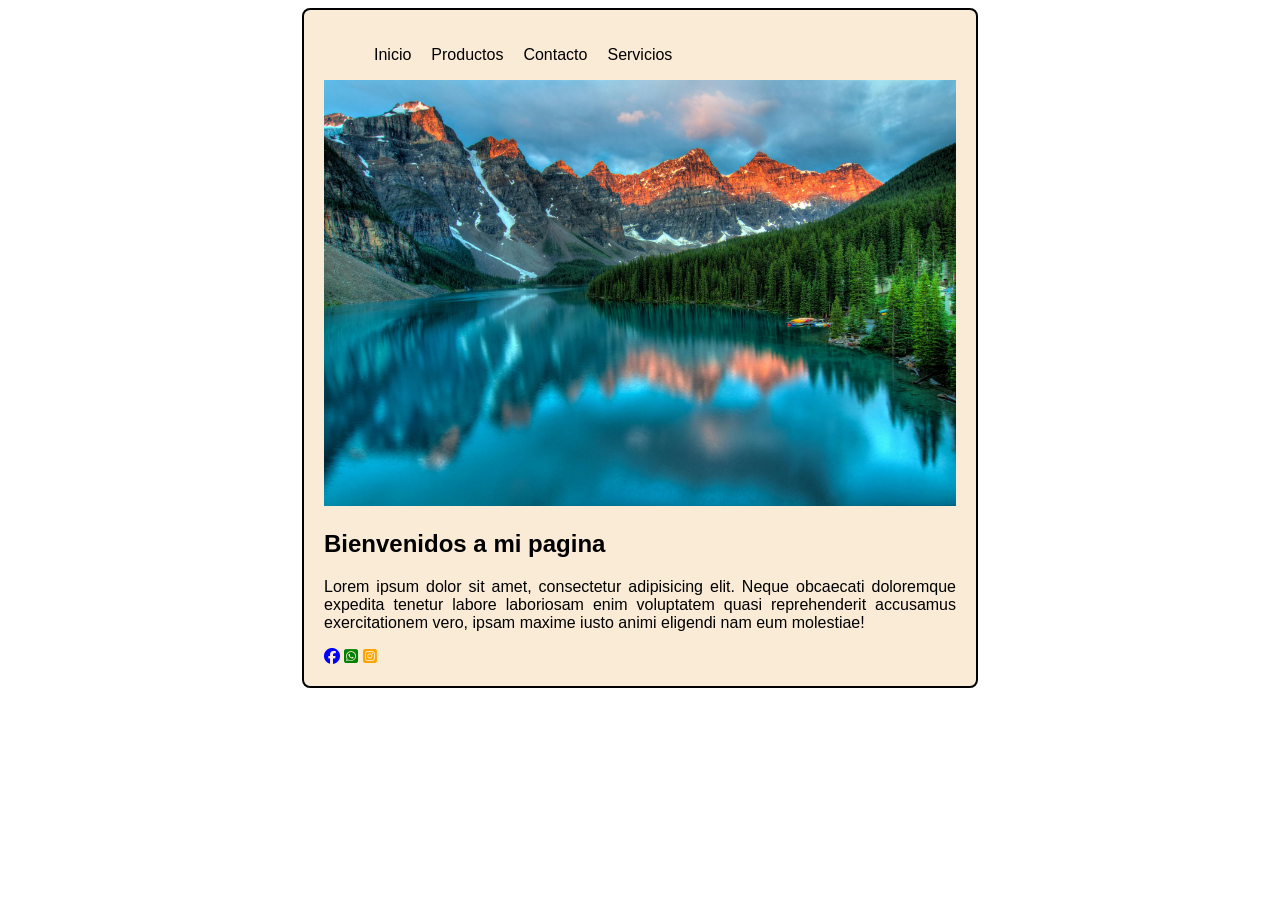
<file: index.html>
<!DOCTYPE html>
<html lang="en">

<head>
    <meta charset="UTF-8">
    <meta name="viewport" content="width=device-width, initial-scale=1.0">
    <link rel="stylesheet" href="https://cdnjs.cloudflare.com/ajax/libs/font-awesome/6.5.1/css/all.min.css">
    <link rel="stylesheet" href="css/styles.css">
    <title>Css</title>
</head>

<body>

    <div class="container">
        <header>
            <nav class="menu">
                <ul>
                    <li><a href="#">Inicio</a></li>
                    <li><a href="view/productos.html">Productos</a></li>
                    <li><a href="contacto.html">Contacto</a></li>
                    <li><a href="view/servicios.html">Servicios</a></li>
                </ul>
            </nav>
        </header>
        <main>
            <img src="image/imagen-prueba.jpg" alt="Imagen no disponible">

            <div class="paragraph">
                <h2>Bienvenidos a mi pagina</h2>

                <p>Lorem ipsum dolor sit amet, consectetur adipisicing elit.
                    Neque obcaecati doloremque expedita tenetur labore laboriosam
                    enim voluptatem quasi reprehenderit accusamus exercitationem vero,
                    ipsam maxime iusto animi eligendi nam eum molestiae!
                </p>
            </div>
        </main>
        <footer>
            <a href=""><i class="fa-brands fa-facebook fb"></i></a>
            <a href="https://api.whatsapp.com/send/?phone=573022812788&text=Hola%2C+necesito+informaci%C3%B3n&type=phone_number&app_absent=0"><i class="fa-brands fa-square-whatsapp wp"></i></a>
            <a href=""><i class="fa-brands fa-square-instagram ig"></i></a>
        </footer>
    </div>

</body>

</html>
</file>
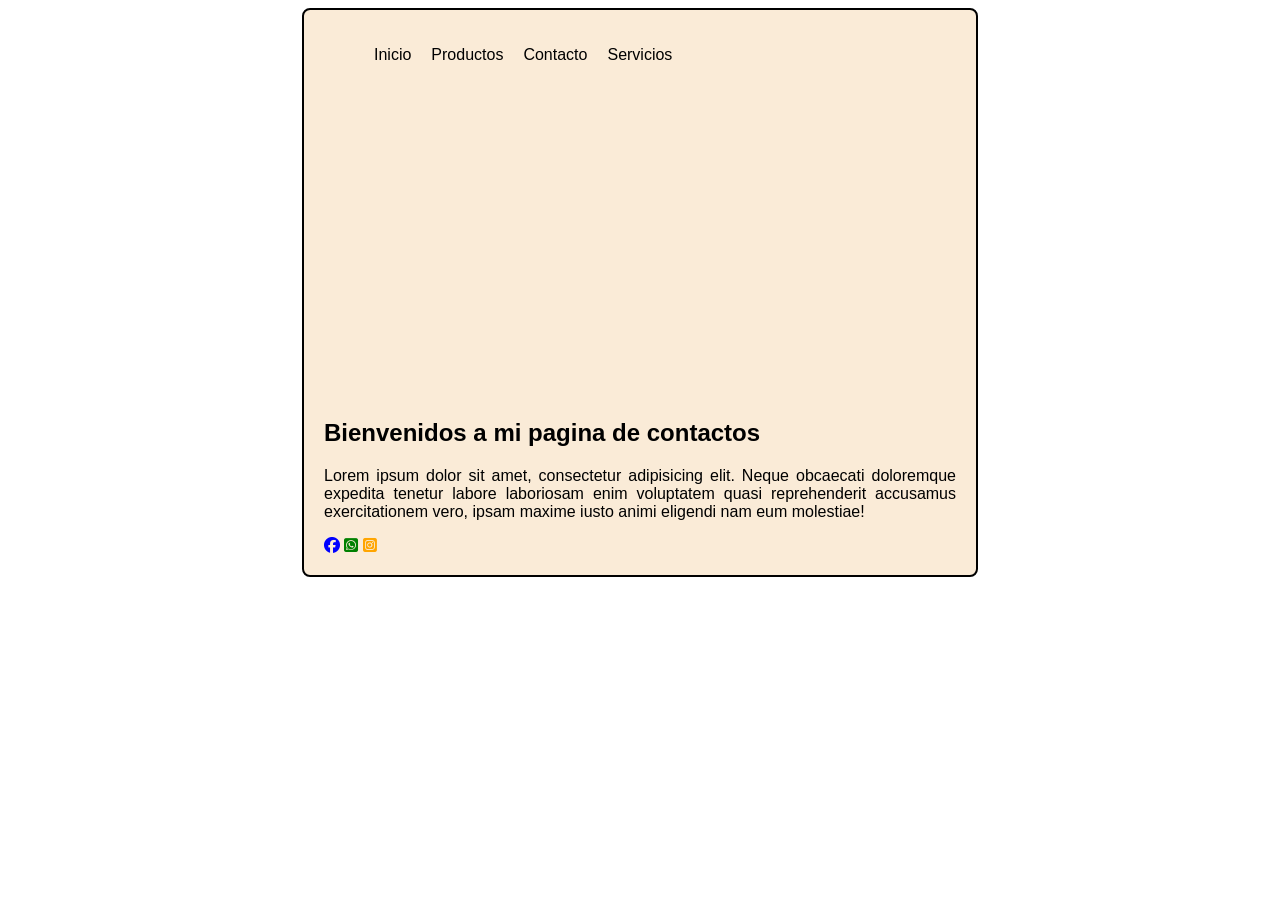
<file: view/contacto.html>
<!DOCTYPE html>
<html lang="en">

<head>
    <meta charset="UTF-8">
    <meta name="viewport" content="width=device-width, initial-scale=1.0">
    <link rel="stylesheet" href="https://cdnjs.cloudflare.com/ajax/libs/font-awesome/6.5.1/css/all.min.css">
    <link rel="stylesheet" href="../css/styles.css">
    <title>Document</title>
</head>

<body>

    <div class="container">
        <header>
            <nav class="menu">
                <ul>
                    <li><a href="../index.html">Inicio</a></li>
                    <li><a href="productos.html">Productos</a></li>
                    <li><a href="#">Contacto</a></li>
                    <li><a href="servicios.html">Servicios</a></li>

                </ul>
            </nav>
        </header>
        <main>
            
            <iframe width="560" height="315" src="https://www.youtube.com/embed/IxX_QHay02M?si=FXt3gmivmlMYWUuU" 
            title="YouTube video player" frameborder="0" allow="accelerometer; autoplay; clipboard-write; encrypted-media; gyroscope; picture-in-picture; web-share" 
            referrerpolicy="strict-origin-when-cross-origin" allowfullscreen>
            </iframe>

            <div class="paragraph">
                <h2>Bienvenidos a mi pagina de contactos</h2>

                <p>Lorem ipsum dolor sit amet, consectetur adipisicing elit.
                    Neque obcaecati doloremque expedita tenetur labore laboriosam
                    enim voluptatem quasi reprehenderit accusamus exercitationem vero,
                    ipsam maxime iusto animi eligendi nam eum molestiae!
                </p>
            </div>
        </main>

        <footer>
            <a href=""><i class="fa-brands fa-facebook fb"></i></a>
            <a href="https://api.whatsapp.com/send/?phone=573022812788&text=Hola%2C+necesito+informaci%C3%B3n&type=phone_number&app_absent=0"><i class="fa-brands fa-square-whatsapp wp"></i></a>
            <a href=""><i class="fa-brands fa-square-instagram ig"></i></a>
        </footer>
    </div>

</body>

</html>
</file>
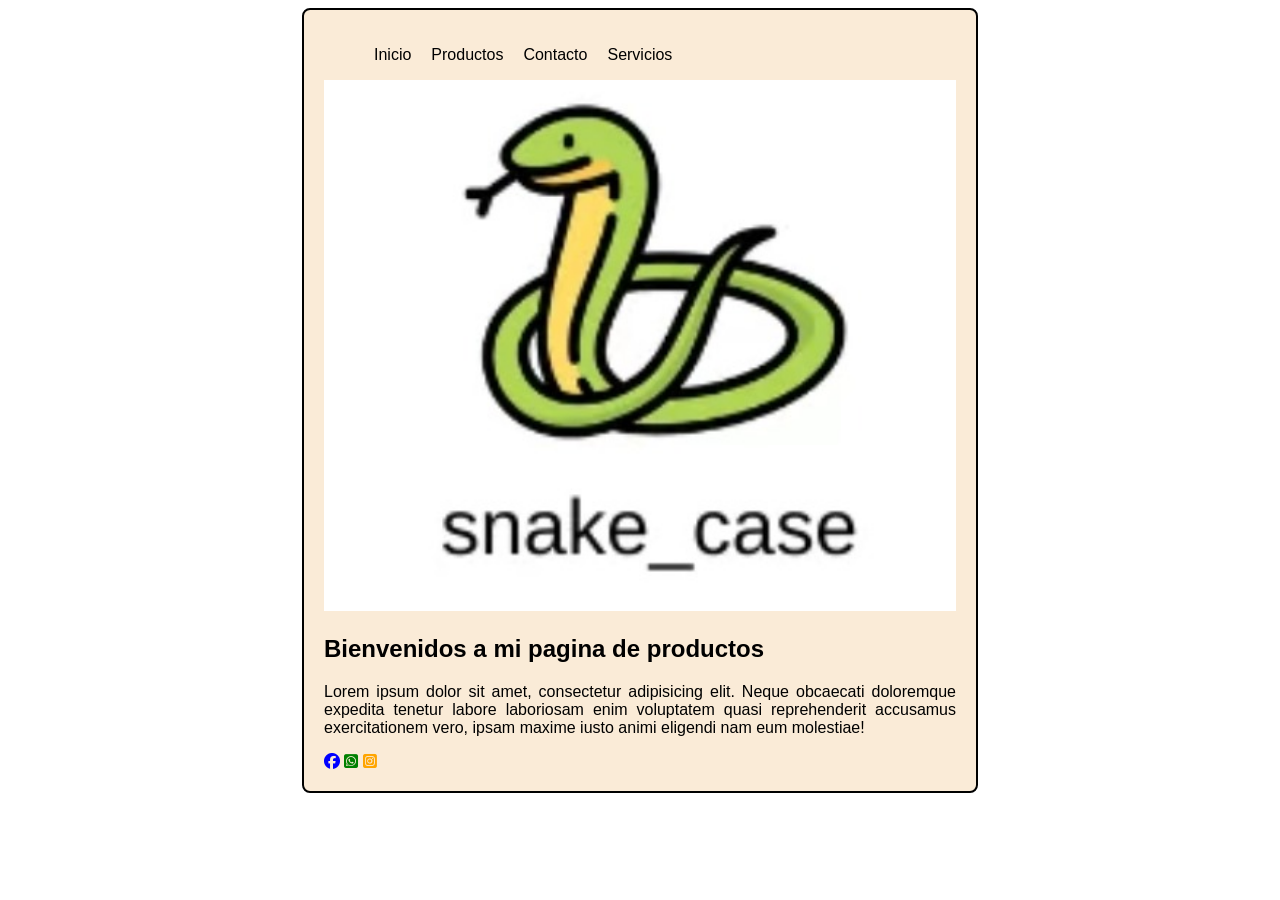
<file: view/productos.html>
<!DOCTYPE html>
<html lang="en">
<head>
    <meta charset="UTF-8">
    <meta name="viewport" content="width=device-width, initial-scale=1.0">
    <link rel="stylesheet" href="https://cdnjs.cloudflare.com/ajax/libs/font-awesome/6.5.1/css/all.min.css">
    <link rel="stylesheet" href="../css/styles.css">
    <title>Css</title>
</head>
<body>

    <div class="container">
        <header>
            <nav class="menu">
                <ul>
                    <li><a href="../index.html">Inicio</a></li>
                    <li><a href="#">Productos</a></li>
                    <li><a href="contacto.html">Contacto</a></li>
                    <li><a href="servicios.html">Servicios</a></li>
                </ul>
            </nav>
        </header>
        <main>

            <img src="../image/imagen-snake-case.jpeg" alt="Imagen no disponible">

            <div class="paragraph">
                <h2>Bienvenidos a mi pagina de productos</h2>
    
                <p>Lorem ipsum dolor sit amet, consectetur adipisicing elit. 
                Neque obcaecati doloremque expedita tenetur labore laboriosam 
                enim voluptatem quasi reprehenderit accusamus exercitationem vero, 
                ipsam maxime iusto animi eligendi nam eum molestiae!
                </p>
            </div>
        </main>
        
        <footer>
            <a href=""><i class="fa-brands fa-facebook fb"></i></a>
            <a href="https://api.whatsapp.com/send/?phone=573022812788&text=Hola%2C+necesito+informaci%C3%B3n&type=phone_number&app_absent=0"><i class="fa-brands fa-square-whatsapp wp"></i></a>
            <a href=""><i class="fa-brands fa-square-instagram ig"></i></a>
        </footer>
    </div>
    
</body>
</html>
</file>
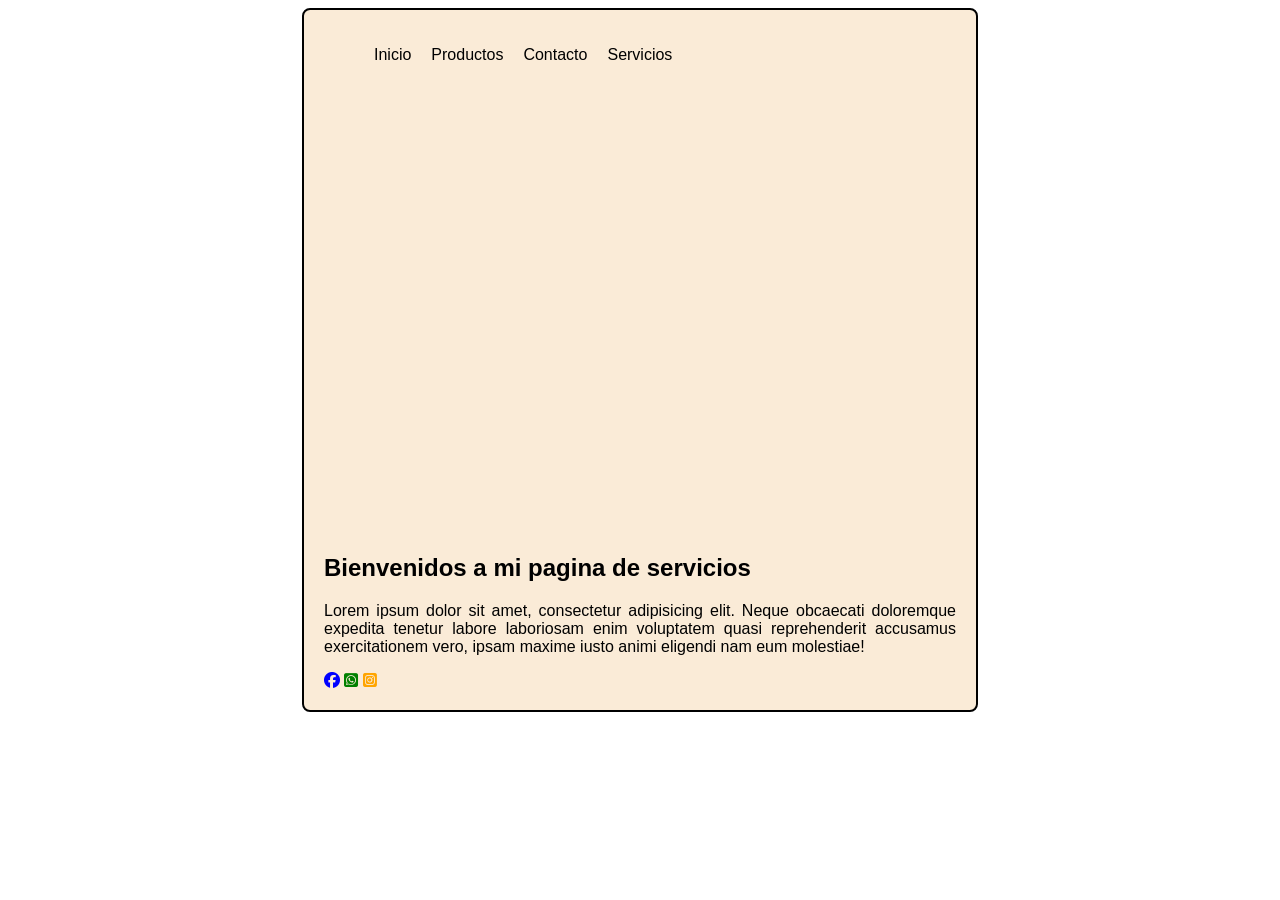
<file: view/servicios.html>
<!DOCTYPE html>
<html lang="en">

<head>
    <meta charset="UTF-8">
    <meta name="viewport" content="width=device-width, initial-scale=1.0">
    <link rel="stylesheet" href="https://cdnjs.cloudflare.com/ajax/libs/font-awesome/6.5.1/css/all.min.css">
    <link rel="stylesheet" href="../css/styles.css">
    <title>Document</title>
</head>

<body>

    <div class="container">
        <header>
            <nav class="menu">
                <ul>
                    <li><a href="../index.html">Inicio</a></li>
                    <li><a href="productos.html">Productos</a></li>
                    <li><a href="contacto.html">Contacto</a></li>
                    <li><a href="#">Servicios</a></li>
                </ul>
            </nav>
        </header>

        <main>

            <iframe src="https://www.google.com/maps/embed?pb=!1m14!1m12!1m3!1d5394.99121477261!2d-73.59474273224686!3d8.315720237302445!2m3!1f0!2f0!3f0!3m2!1i1024!2i768!4f13.1!5e0!3m2!1ses!2sco!4v1773434202041!5m2!1ses!2sco" 
            width="600" height="450" style="border:0;" allowfullscreen="" loading="lazy" referrerpolicy="no-referrer-when-downgrade"></iframe>

            <div class="paragraph">
                <h2>Bienvenidos a mi pagina de servicios</h2>

                <p>Lorem ipsum dolor sit amet, consectetur adipisicing elit.
                    Neque obcaecati doloremque expedita tenetur labore laboriosam
                    enim voluptatem quasi reprehenderit accusamus exercitationem vero,
                    ipsam maxime iusto animi eligendi nam eum molestiae!
                </p>
            </div>
        </main>

        <footer>
            <a href=""><i class="fa-brands fa-facebook fb"></i></a>
            <a href="https://api.whatsapp.com/send/?phone=573022812788&text=Hola%2C+necesito+informaci%C3%B3n&type=phone_number&app_absent=0"><i class="fa-brands fa-square-whatsapp wp"></i></a>
            <a href=""><i class="fa-brands fa-square-instagram ig"></i></a>
        </footer>
    </div>

</body>

</html>
</file>
<file: css/styles.css>
body {
    height: 90vh;
    font-family: sans-serif;
}

body button, a, i {
    cursor: pointer;
}

.container {
    width: 50%;
    padding: 20px;
    border: solid black 2px;
    border-radius: 8px;
    background-color: antiquewhite;
    margin: auto;
    text-align: justify;
}

header {
    width: 100%;
}

.container main img {
    width: 100%;
}

.menu ul li a {
    text-decoration: none;
    padding: 10px;
    color: black;
}

.menu ul li {
    float: left;
}

.menu ul {
    display: flex;
    list-style: none;
}

.menu ul li a:hover {
    background-color: black;
    color: white;
}

footer a .fb {
    color: blue;
}

footer a .wp {
    color: green;
}

footer a .ig {
    color: orange;
}
</file>
